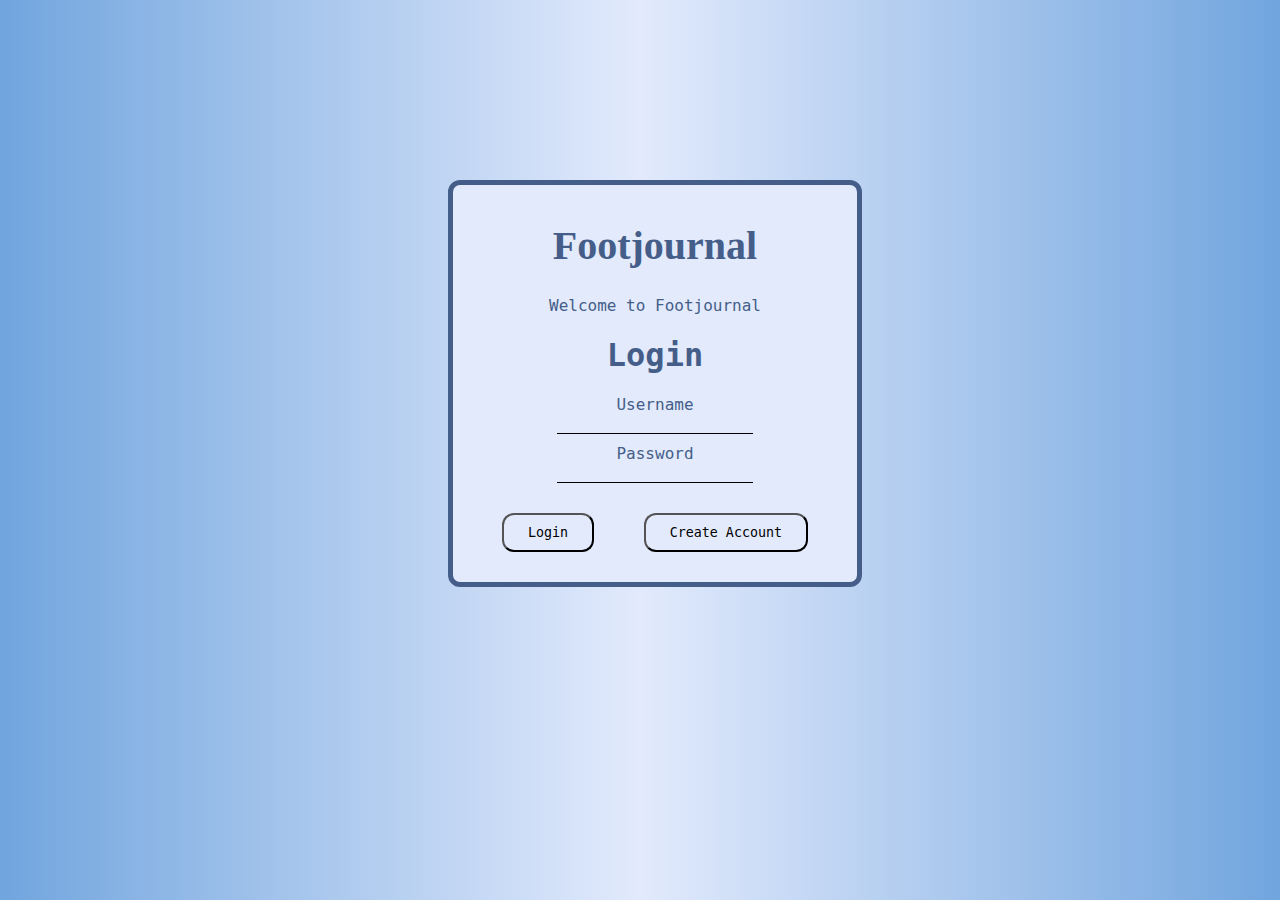
<file: Footjournal/public_html/app/index.html>
<!--
Dylan Burish, Jacob Williams, Francisco Figueroa
CSC 337
Final Project - Footjournal
index.html
Provides the layout for the index login static page used in our Footjournal project.
 -->
<!DOCTYPE html>
<html lang="en">
  <head>
    <meta charset="UTF-8"/>
    <title>Footjournal</title>
    <link rel="stylesheet" href="../style.css">
    <script src="../jquery.js"></script>
    <script src="login.js"></script>
  </head>
  <body>
    <style>
      body{
        background: rgb(226,234,252);
        background: radial-gradient(circle, rgba(226,234,252,1) 0%, rgba(113,165,222,1) 100%);
        color: #455E89;
      }
    </style>
    <div id="container">
      <div id="Footjournal_header">
        <h1>Footjournal</h1>
        <p>Welcome to Footjournal</p>
      </div>
      <div id="login">
        <h1>Login</h1>
        <label for="username">Username</label>
        <input type="text" id="username" value="">
        <br>
        <label for="password">Password</label>
        <input type="password" id="password" value="">
        <br>
        <!-- Don't forget to update error message -->
        <div id="error_message"></div>
        <!-- Create onclick -->
        <button type="button" id="login_button" onclick="login()">Login</button>
        <button type="button" id="create_user_button" onclick="window.location.href='create.html'">Create Account</button>

      </div>
    </div>
  </body>
</html>
</file>
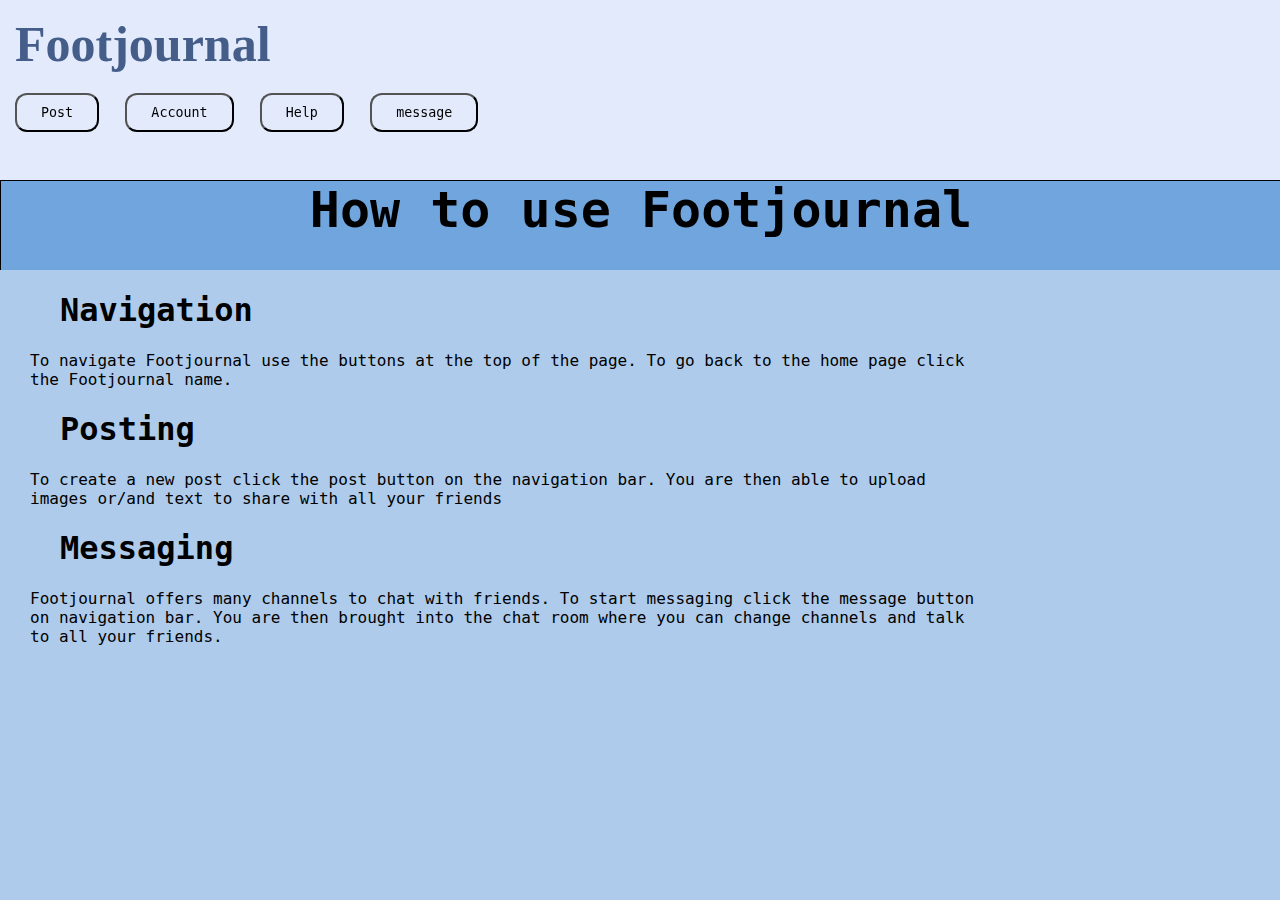
<file: Footjournal/public_html/account/help.html>
<!--
Dylan Burish, Jacob Williams, Francisco Figueroa
CSC 337
Final Project - Footjournal
help.html
Provides the layout for the help navigation static page used in our Footjournal project.
 -->
<!DOCTYPE html>
<html lang="en">
  <head>
    <meta charset="UTF-8"/>
    <title>Footjournal Post</title>
    <link rel="stylesheet" href="../style.css">
  </head>
  <body>
    <div id="Footjournal_home">
      <h1 onclick="window.location.href='home.html'">Footjournal</h1>
      <button type="button" id="post" onclick="window.location.href='post.html'">Post</button>
      <button type="button" id="account" onclick="window.location.href='account.html'">Account</button>
      <button type="button" id="help" onclick="window.location.href='help.html'">Help</button>
      <button type="button" id="message" onclick="window.location.href='message.html'">message</button>
    </div>
  </body>
  <div id="help_header">
    How to use Footjournal
  </div>
  <div id="help_content">
    <h1>Navigation</h1>
    <p>To navigate Footjournal use the buttons at the top of the page.
       To go back to the home page click the Footjournal name.</p>
    <h1>Posting</h1>
    <p>To create a new post click the post button on the navigation bar. You are then able to upload images or/and text
      to share with all your friends</p>
    <h1>Messaging</h1>
    <p>Footjournal offers many channels to chat with friends. To start messaging click the message button on <thead>
      navigation bar. You are then brought into the chat room where you can change channels and talk to all your friends.
    </thead></p>
  </div>
</html>
</file>
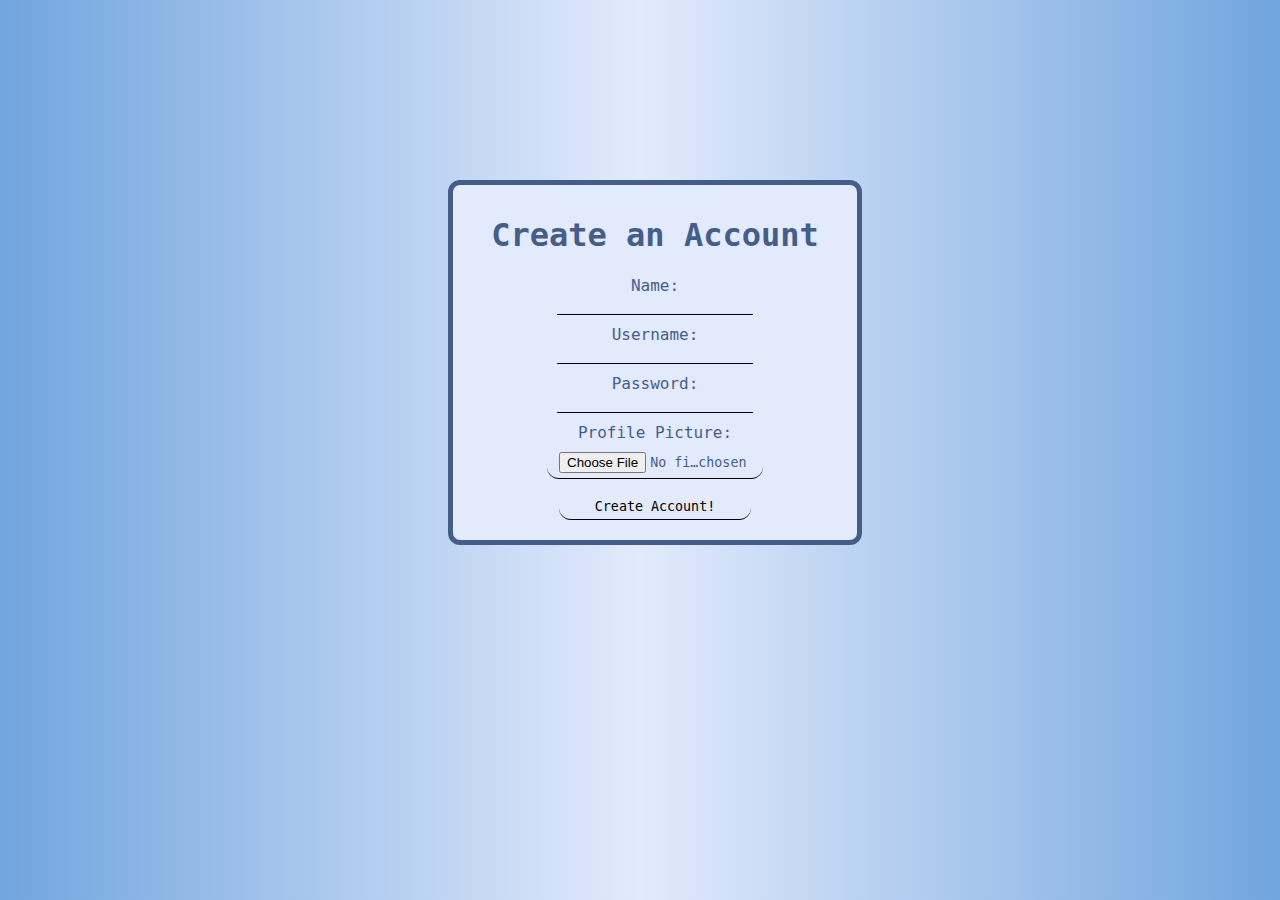
<file: Footjournal/public_html/app/create.html>
<!--
Dylan Burish, Jacob Williams, Francisco Figueroa
CSC 337
Final Project - Footjournal
create.html
Provides the layout for the create account static page used in our Footjournal project.
 -->
<!DOCTYPE html>
<html lang="en">
  <head>
    <meta charset="UTF-8"/>
    <title>Create Account</title>
    <link rel="stylesheet" href="../style.css">
    <script src="../jquery.js"></script>
    <script src="login.js"></script>
  </head>
  <body>
    <style>
      body{
        background: rgb(226,234,252);
        background: radial-gradient(circle, rgba(226,234,252,1) 0%, rgba(113,165,222,1) 100%);
        color: #455E89;
      }
    </style>
    <div id="container">
      <div id="login">
        <h1>Create an Account</h1>
	    <form action="/create/account" method="post" enctype="multipart/form-data">
        <label for="name">Name:</label>
        <input type="text" id="name" name="name" value="">
        <br>
        <label for="username">Username:</label>
        <input type="text" id="username_create" name="username" value="">
        <br>
        <label for="password">Password:</label>
        <input type="password" id="password_create" name="password" value="">
        <br>
	<label for="profilepicture"> Profile Picture:</label>
        <input type="file" id="photo" accept="image/*" name="photo" >
        <input type="submit" value="Create Account!">
      </form>
    </div>
    </div>
  </body>
</html>
</file>
<file: Footjournal/public_html/style.css>
/*
Dylan Burish, Jacob Williams, Francisco Figueroa
CSC 337
Final Project -- Footjournal
style.css
The file handles all aesthetic executions, ranging from color palettes to placements, fonts, font-sizing, sizing, and button formats
across all HTML files in both the app and account directories. The file is also divided into sections pertaining to each individual
HTML file.
*/


/* style for index.html */
body{
  font-family: Lucidatypewriter, monospace;
  background-color: #e2eafc;
}

input[type="file"]{
  margin-top: 5px;
  padding: 5px 12px;
  background-color: inherit;
  border-radius: 12px;
  font-family: Lucidatypewriter, monospace;
}

input[type="submit"]{
  margin-top: 5px;
  padding: 5px 12px;
  background-color: inherit;
  border-radius: 12px;
  font-family: Lucidatypewriter, monospace;
}

#container{
  background-color: #e2eafc;
  width:30vw;
  height: auto;
  position: fixed;
  left: 35%;
  top: 20%;
  text-align: center;
  border: solid 5px;
  border-radius: 12px;
  padding: 10px;
}

#Footjournal_header h1{
  font-family: Georgia, serif;
  font-size: 40px;
  color: #455E89;
}

#login label{
  width: 15vw;
  display:inline-block
}

#login input{
  width: 15vw;
  margin-bottom: 10px;
  border: none;
  border-bottom: 1px solid black;
  background-color: inherit;
}

#login button{
  margin: 20px;
  padding: 10px 24px;
  background-color: inherit;
  border-radius: 12px;
  font-family: Lucidatypewriter, monospace;
  display: inline-block;
}

#login button:hover{
  background-color: #71A5DE;
  color: white;
}

#login #error_message{
  color: red;
}

/* style for home.html */

#Footjournal_home{
  font-family: Georgia, serif;
  font-size: 25px;
  color: #455E89;
  width:100vw;
  height:20vh;
  position: fixed;
  top: 0;
  left: 0;
  padding: 5px;
}

#Footjournal_home h1{
  margin: 10px;
  cursor:pointer
}

#Footjournal_home button{
  margin: 10px;
  padding: 10px 24px;
  background-color: inherit;
  border-radius: 12px;
  font-family: Lucidatypewriter, monospace;
}

#Footjournal_home button:hover{
  background-color: #71A5DE;
  color: white;
}

#weather{
  height: 80vh;
  width: 20vw;
  overflow-y: scroll;
  position: fixed;
  left:0;
  bottom:0;
  background-color: #71A5DE;
}

#content{
  height: 80vh;
  width:60vw;
  position: fixed;
  bottom:0;
  left:20%;
  background-color: #AECBEB;
  text-align: center;
  overflow-y: scroll;
}



.text_post{
  width:80%;
  height: auto;
  text-align: left;
  display: inline-block;
  padding: 20px;
  margin: 10px;
}

.content_post{
  font-size: 2vw;
}

.pfp_post{
  height: 30px;
  width: auto;
  border-radius: 50%;
}

.username_post{
  display: inline;
  font-size: 20px;
  font-weight: bold;
}

.text_post h2{
  border-bottom: solid 1px black;
}

.button_post{
  margin-top: 5px;
  padding: 5px 12px;
  background-color: inherit;
  border-radius: 12px;
  font-family: Lucidatypewriter, monospace;
}

.button_post:hover{
  background-color: #E1ECF7;
}

.text_post input{
  width: 50%;
  background-color: #e2eafc;
  border: none;
  font-size: 15px;
}

.text_comment{
  margin-top: 15px;
  margin-left: 40px;
}

.text_comment h3{
  display: inline;
}

.content_comment{
  display: inline;
}


#suggest{
  height: 80vh;
  width: 20vw;
  position: fixed;
  right: 0;
  bottom: 0;
  background-color: #71A5DE;
  text-align: center;
  overflow-y: scroll;
}

.post_suggest{
  width: 80%;
  height: auto;
  display: inline-block;
  border: solid 1px black;
  padding: 3px;
  margin: 10px;
}

.post_suggest img{
  height: 30px;
  width: auto;
  border-radius: 50%;
}

.post_suggest .username_suggest{
  display: inline;
  font-size: 18px;
  font-weight: bold;
}

.post_suggest .follow_suggest{
  margin-top: 5px;
  padding: 5px 12px;
  background-color: inherit;
  border-radius: 12px;
  font-family: Lucidatypewriter, monospace;
}
.post_suggest .follow_suggest:hover{
  background-color: #E1ECF7;
}

/* style for post */

#post_container{
  background-color: #AECBEB;
  width:30vw;
  height: auto;
  position: fixed;
  left: 35%;
  top: 20%;
  text-align: left;
  border: solid 2px;
  border-radius: 12px;
  padding: 10px;
  display: inline-block;
}

#post_container #post_content{
  background-color: #e2eafc;
  max-width: 100vw;
  line-height: 1.5;
  border-radius: 5px;
  border: 1px solid black;
  box-shadow: 1px 1px 1px #999;
  resize: vertical;
}

/* styling for account page*/
#account_info{
  width: 25vw;
  height: 80vh;
  position: fixed;
  bottom: 0;
  left: 0;
  text-align: center;
  background-color: #71A5DE;

}

#account_info div{
  margin: 10px;
}

#account_pfp{
  height: 200px;
  width: auto;
  border-radius: 25%;
  margin: 10px;

}

#account_username{
  font-size: 30px;
  font-weight: bold;
}

#account_followers{
  font-size: 25px;
}

#account_following{
  font-size: 25px;
}

#account_posts{
  background-color: #AECBEB;
  width: 75vw;
  height: 80vh;
  position: fixed;
  bottom: 0;
  right: 0;
  text-align: center;
}

/* styling for help page */
#help_header{
  background-color: #71A5DE;
  display: block;
  text-align: center;
  height: 10vh;
  width: 100vw;
  border: solid 1px black;
  position: fixed;
  top: 20vh;
  left: 0;
  font-size: 50px;
  font-weight: bold;
}

#help_content{
  background-color: #AECBEB;
  display: block;
  text-align: left;
  height: 70vh;
  width: 100vw;
  position: fixed;
  bottom: 0;
  left: 0;
  padding-left: 30px;
}

#help_content h1{
  margin-left: 30px;
}

#help_content p{
  display: block;
  width: 75vw;
}

/* styling for messages*/
#message_general{
  height: 60vh;
  width: 50vw;
  position: fixed;
  bottom: 20vh;
  left:0;
  background-color: #AECBEB;
  border: solid black 1px;
  text-align: center;
  overflow-y: scroll;
}

#message_other{
  height: 60vh;
  width: 50vw;
  position: fixed;
  bottom:20vh;
  right:0;
  background-color: #AECBEB;
  border: solid black 1px;
  text-align: center;
  overflow-y: scroll;
}

.message_creation{
  width: 50vw;
  height: 20vh;
  background-color: #71A5DE;
}

.message_creation button{
  margin: 20px;
  padding: 10px 24px;
  background-color: inherit;
  border-radius: 12px;
  font-family: Lucidatypewriter, monospace;
  display: inline-block;
}

.message_creation button:hover{
  background-color: #AECBEB;
}

.message_creation input{
  width: 50%;
  margin: 20px;
  background-color: #AECBEB;
}

#general_creation{
  position: fixed;
  left: 0;
  bottom: 0;
}

#other_creation{
  position: fixed;
  left: 50%;
  bottom: 0;
}

.message_post{
  width: 75%;
  height: auto;
  display: inline-block;
  text-align: left;
}


.message_post h3{
  margin: 0;
}
</file>
